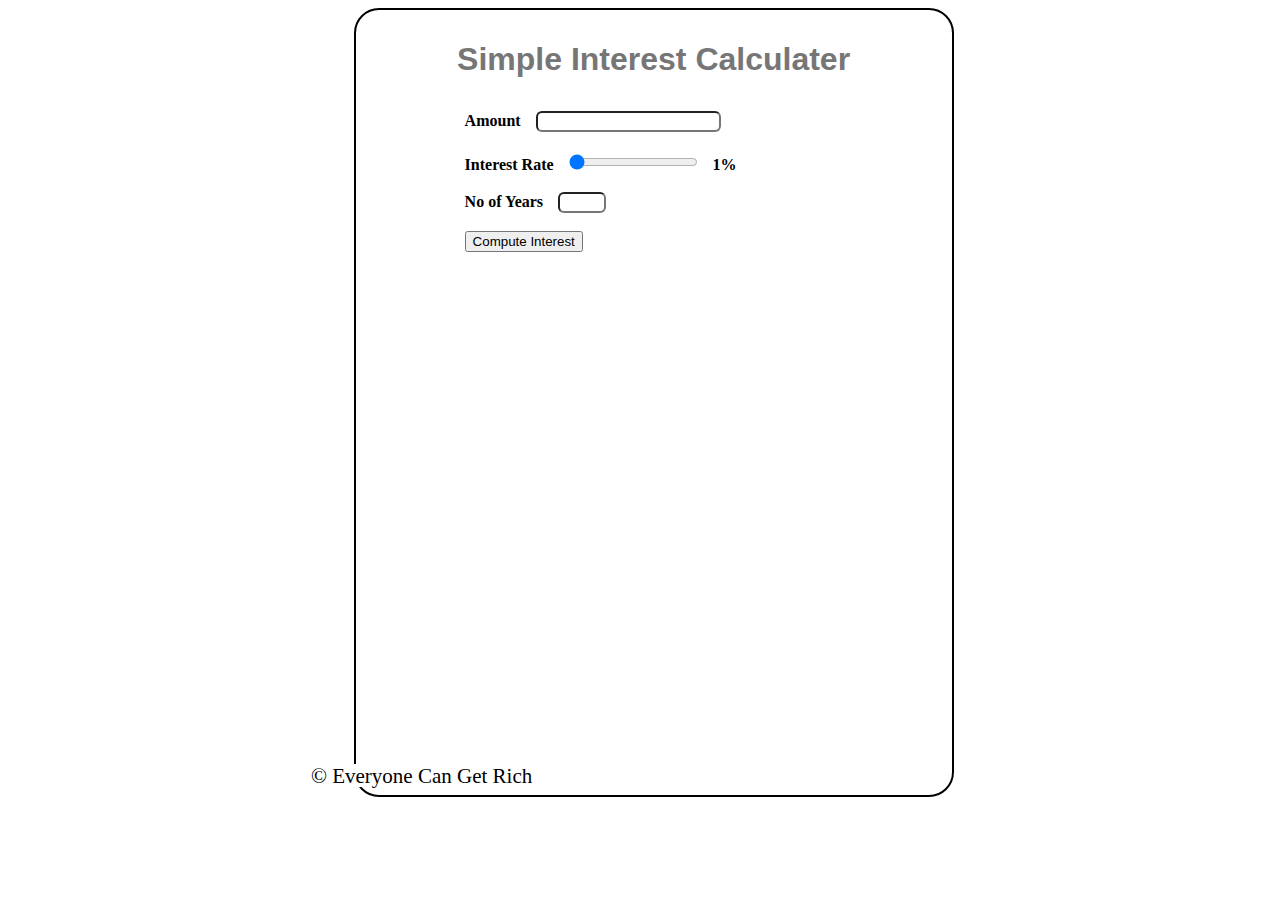
<file: index.html>
<!DOCTYPE html>
<html lang="en">

<head>
    <meta charset="UTF-8">
    <meta http-equiv="X-UA-Compatible" content="IE=edge">
    <meta name="viewport" content="width=device-width, initial-scale=1.0">
    <script src="script.js"></script>
    <link rel="stylesheet" href="style.css">

    <title> Web app - Simple Interest calculater</title>
</head>

<body>
    <div class="box">
        <h1>Simple Interest Calculater</h1>
        <div class="box2">

            <form method="dialog">

<!-- this is the input part  -->
                Amount <input type="number" id="principal" required> <br />
                Interest Rate
                <input type="range" min="1" max="100" value="0" id="value" step="0.01" oninput=" outputUpdate(value)"
                    required>
                <output for="value" id="Rate">1</output>%
                <br>
                No of Years <input type="number" min="1" id="years" required> <br />

                <button onclick="compute()" id="button">Compute Interest</button><br>
            </form>



            <div class="box3">
                <span id="result"></span><br>
            </div>


        </div>

    </div>

    <footer>
        &copy; Everyone Can Get Rich
    </footer>

</body>

</html>
</file>
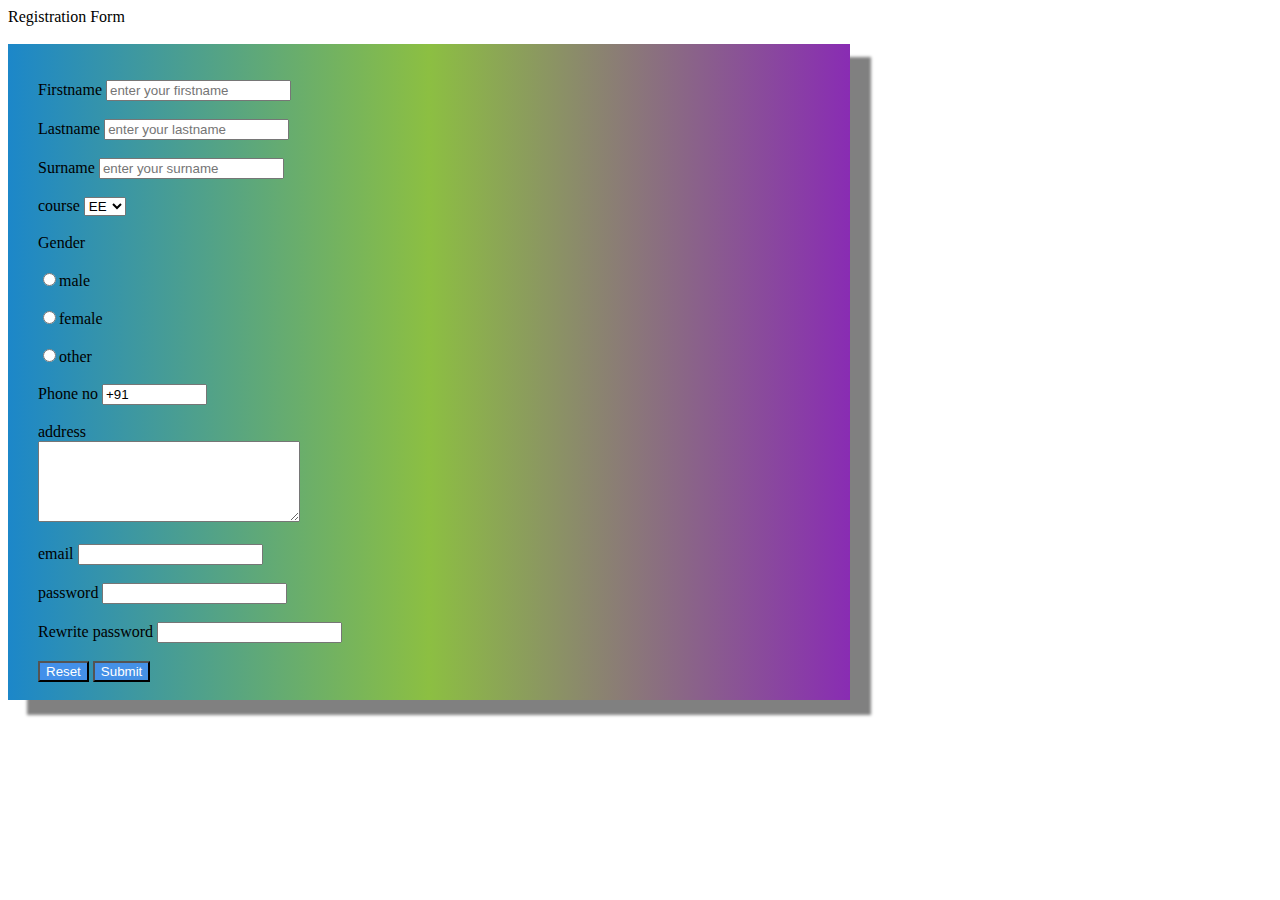
<file: practical-3.html>
<!DOCTYPE html>
<html lang="en">

<head> Registration Form
    <meta charset="UTF-8">
    <meta http-equiv="X-UA-Compatible" content="IE=edge">
    <meta name="viewport" content="width=device-width, initial-scale=1.0">
    <title>Registration Form</title>
    <style>
        
        #btn{
            background-color: #4790f0df;
            color: white;
        }
        #btn:hover{
            box-shadow: outset 2px 2px 3px 1px ;
            background-color: rgb(0, 0, 0);
            animation-duration: 4s;

        }
        div {
            margin-right: 422px;
    padding-left: 30px;
    background-image: linear-gradient(to right,#1c87c9,#8cbf42,#7c15abe6);
    box-shadow: grey 20px 14px 3px 1px;
    
}
    </style>

</head>

<body >

   <br><br> <div><form action="submit"><br><br>
        <label>Firstname</label>
        <input type="text " name="Firstname" placeholder="enter your firstname"> <br><br>
        <label>Lastname</label>
        <input type="text" name="Lastname" placeholder="enter your lastname"> <br><br>
        <label>Surname</label>
        <input type="text" name="Surname" placeholder="enter your surname"> <br><br>
        <label>course</label>
        <select size="1">

            <option value="EE">EE</option>
            <option value="CH">CH</option>
            <option value="IT">IT</option>
            <option value="CE">CE</option>

        </select><br><br>
        <label>Gender</label><br><br>

        <input type="radio" name="male">male</input><br><br>

        <input type="radio" name="male">female</input><br><br>

        <input type="radio" name="male">other</input><br><br>
        <label>Phone no</label>
        <input type="phone" name="country code" size="10" value="+91" pattern="0-9"><br><br>
        <label>address</label> <br>
        <textarea cols="30" rows="5" value="address"> </textarea> <br> <br>
        <label>email</label>
        <input type="email" name="email"><br><br>
        <label>password</label>
        <input type="password" name="password"><br><br>
        <label>Rewrite password</label>
        <input type="password" name="password"><br><br>
        <button id="btn" type="reset">Reset</button> 
        <button id="btn" type="reset"  >Submit</button><br><br>
    </form></div> 
</body>

</html>
</file>
<file: style.css>
.box{

    background: rgb(255, 255, 255);
    text-align: center;
    margin-left: 27vw;
    font-weight: bolder;
    padding: 10px;
    width:45vw ;
    height: 85vh;
    border: 2px solid black;
    border-radius:25px;
    word-wrap: break-word;
}
/* this is for the sizing of the box */
.box2{
    box-sizing: border-box;
    text-align: left;
    padding-left: 99px;
    height: 282px;
    word-wrap: break-word;

}
input{
    margin: 11px;
    border-radius: 6px;
}
h1{
    
    color: rgb(119, 118, 118);
    font-family: Verdana, Tahoma, sans-serif, sans-serif;
}
#years{
    width: 40px;
   
} 
button {
    margin-top: 7px;
    margin-bottom: 97px;
}
footer{
    position: relative;
    bottom: 33px;
    left: 303px;
    height: 23px;
    width: 499px;
    text-align: left;
    font-size: 21px;
    background:white;
    word-wrap: break-word;
}
.box3{
    box-sizing: border-box;
    position: relative;
    bottom: 66px;
    color: rgb(0, 0, 0);
    background: white;
    font-weight: bolder;
    font-size: 17px;
    font-family:  'Times New Roman', Times, serif;
    word-wrap: break-word;
}
</file>
